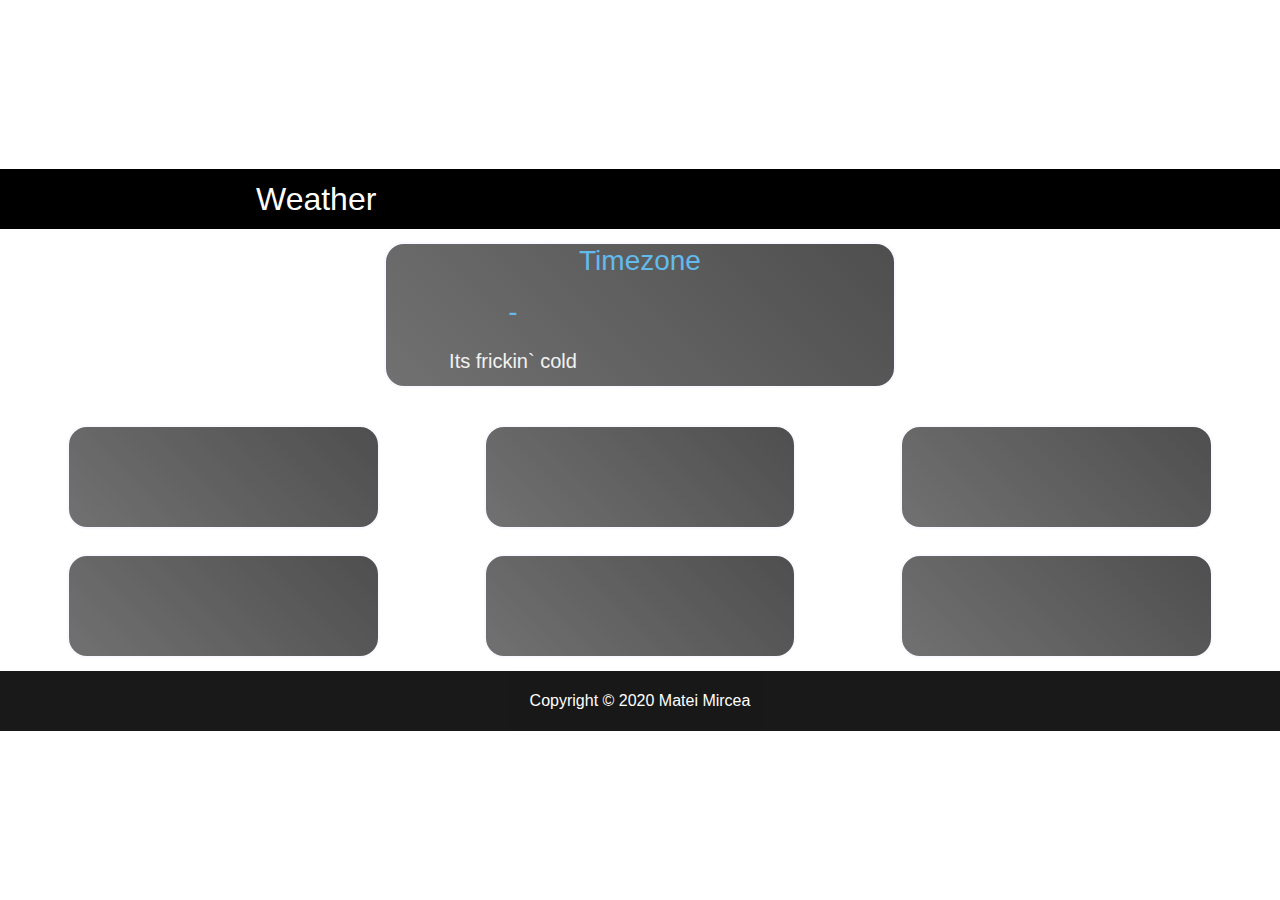
<file: index.html>
<!DOCTYPE html>
<html lang="en">
<head>
    <!-- META TAGS -->
    <meta charset="UTF-8">
    <meta name="viewport" content="width=device-width, initial-scale=1, shrink-to-fit=no">
    <meta http-equiv="X-UA-Compatible" content="IE=edge">
    <!-- SHORTCUT ICON -->
    <link rel="shortcut icon" type="image/x-icon" href="img/weather.ico">
     <!-- TITLE -->
    <title>Weather API</title>
    <!-- STYLESHEET-->
    <link rel="stylesheet" href="https://cdnjs.cloudflare.com/ajax/libs/font-awesome/5.13.0/css/all.min.css">
    <link rel="stylesheet" href="css/bootstrap.min.css">
    <link rel="stylesheet" href="css/weather.css">
</head>

<body>
<header><h2>Weather</h2></header>
<div class="container">
    <h3 class="location-timezone">Timezone</h3>
    <span class="timp"></span>
    
    <div class="location row no-gutters">

        
     <div class="col-6">
        <div class="temperature">
            <div class="degree-section">
                <div class="temperatura-zilei" >
                    <h3 class="temperature-degree">-</h3>
                </div>

                <div class="temperaturi">
                    <h3 class="minima"></h3>
                    <h3 class="maxima"></h3>
                </div>
            </div>
            <div class="temperature-description">Its frickin` cold</div>
        </div>
    </div>
            
        
     <div class="col-6">
        <div class="informatii">
            <canvas class="icon" width="100" height="100"></canvas>
            <span class="humidity"></span>
            <span class="tip-precipitatii"></span>
            <span class="vant"></span>
            <span class="vizibilitate"></span>
            <span class="uv-index"></span>
        </div>
   </div>
        
        
    </div>
</div>


<div class="container-fluid">

    <h4 class="summary"></h4>


  <div class="row no-gutters">

     <div class="day1 col-sm-5 col-md-3">

            <div class="forecast-daily1">
                <span class="forecast-zi1"></span>
                <canvas class="forecast-icon1" width="100" height="100"></canvas>
                <div class="forecast-temperaturi1">
                    <h4 class="forecast-minima1"></h4>
                    <h4 class="forecast-maxima1"></h4>
                </div>
                <span class="forecast-precipitatii1"></span>
                <span class="forecast-vant1"></span>
                <span class="forecast-vizibilitate1"></span>
                <span class="forecast-uv-index1"></span>
                <span class="forecast-summary1"></span>
            </div>

        </div>


    <div class="day2 col-sm-5 col-md-3">

        <div class="forecast-daily2">
            <span class="forecast-zi2"></span>
            <canvas class="forecast-icon2" width="100" height="100"></canvas>
            <div class="forecast-temperaturi2">
                <h4 class="forecast-minima2"></h4>
                <h4 class="forecast-maxima2"></h4>
            </div>
            <span class="forecast-precipitatii2"></span>
            <span class="forecast-vant2"></span>
            <span class="forecast-vizibilitate2"></span>
            <span class="forecast-uv-index2"></span>
            <span class="forecast-summary2"></span>
        </div>

    </div>


    <div class="day3 col-sm-5 col-md-3">

        <div class="forecast-daily3">
            <span class="forecast-zi3"></span>
            <canvas class="forecast-icon3" width="100" height="100"></canvas>
            <div class="forecast-temperaturi3">
                <h4 class="forecast-minima3"></h4>
                <h4 class="forecast-maxima3"></h4>
            </div>
            <span class="forecast-precipitatii3"></span>
            <span class="forecast-vant3"></span>
            <span class="forecast-vizibilitate3"></span>
            <span class="forecast-uv-index3"></span>
            <span class="forecast-summary3"></span>
        </div>

    </div>


    <div class="day4 col-sm-5 col-md-3">

        <div class="forecast-daily4">
            <span class="forecast-zi4"></span>
            <canvas class="forecast-icon4" width="100" height="100"></canvas>
            <div class="forecast-temperaturi4">
                <h4 class="forecast-minima4"></h4>
                <h4 class="forecast-maxima4"></h4>
            </div>
            <span class="forecast-precipitatii4"></span>
            <span class="forecast-vant4"></span>
            <span class="forecast-vizibilitate4"></span>
            <span class="forecast-uv-index4"></span>
            <span class="forecast-summary4"></span>
        </div>

    </div>


    <div class="day5 col-sm-5 col-md-3">

        <div class="forecast-daily5">
            <span class="forecast-zi5"></span>
            <canvas class="forecast-icon5" width="100" height="100"></canvas>
            <div class="forecast-temperaturi5">
                <h4 class="forecast-minima5"></h4>
                <h4 class="forecast-maxima5"></h4>
            </div>
            <span class="forecast-precipitatii5"></span>
            <span class="forecast-vant5"></span>
            <span class="forecast-vizibilitate5"></span>
            <span class="forecast-uv-index5"></span>
            <span class="forecast-summary5"></span>
        </div>

    </div>


    <div class="day6 col-sm-5 col-md-3">

        <div class="forecast-daily6">
            <span class="forecast-zi6"></span>
            <canvas class="forecast-icon6" width="100" height="100"></canvas>
            <div class="forecast-temperaturi6">
                <h4 class="forecast-minima6"></h4>
                <h4 class="forecast-maxima6"></h4>
            </div>
            <span class="forecast-precipitatii6"></span>
            <span class="forecast-vant6"></span>
            <span class="forecast-vizibilitate6"></span>
            <span class="forecast-uv-index6"></span>
            <span class="forecast-summary6"></span>
        </div>

    </div>

  </div>


</div>

<footer><span>Copyright © 2020 Matei Mircea</span></footer>
    <script src="src/jquery.min.js"></script>
    <script src="src/bootstrap.min.js"></script>
    <script src="src/skycons.js"></script>
    <script src="src/weather.js"></script>
</body>
</html>
</file>
<file: css/weather.css>
html {
    height: 100%; margin: 0; padding: 0;
}
body {
    min-height: 100%;
    display: flex; justify-content: center; flex-direction: column; align-items: center;
    background: linear-gradient(rgba(255,255,255,.4) 100%, rgba(255,255,255,.2)), url("https://www.zastavki.com/pictures/1440x900/2009/Nature_Clouds_Gray_clouds_013587_.jpg") no-repeat fixed center;
    background-size: cover;
    font-family: "Comic Sans MS", sans-serif;
    color: white; 
}
.location {
    text-align: center;
    display: flex; flex-direction: row;
}
.location .temperature {
    display: flex;  justify-content: center; align-items: center; flex-direction: column;
    margin: 0; padding: 0;
}
.location-timezone {
    text-align: center; display: flex; justify-content: center;
}
.timp {
    display: flex; justify-content: center; flex-direction: column; align-items: flex-end;
    margin: 0 auto; padding-right: 5%;
    font-size: 20px;
    position: relative; top: -15px;
}
.temperature-description {
    font-size: 20px; margin-top: 1%;
}
.location .informatii {
    display: flex;  justify-content: center; align-items: center;
    flex-direction: column;
}
.location-timezone, .temperature-degree, .temperaturi, .container .temperatura-zilei,
.container-fluid .forecast-temperaturi1, .container-fluid .forecast-temperaturi2,
.container-fluid .forecast-temperaturi3, .container-fluid .forecast-temperaturi4,
.container-fluid .forecast-temperaturi5, .container-fluid .forecast-temperaturi6 {
    color: rgb(47, 164, 231);
}
.degree-section {
    display: flex; align-items: center; flex-direction: column;
}
.degree-section span {
    margin: 10px;
    font-size: 30px;
}
.degree-section h2 {
    font-size: 40px;
}
.temperatura-zilei {
    display: flex;
}
.temperaturi {
    display: flex;
}
.container  {
    background-image: linear-gradient(45deg, #424242, #141414);
    border-radius: 20px; border: 2px solid ghostwhite;
    color: #eee;
    opacity: 0.75;
    padding: 0; margin: 0;
    width: 40vw; height: 50%;
}
.container .col-6:first-child {
    display: flex; justify-content: center; align-items: center;
}
.container .location {
    display: flex;
}
.uv-index, .container-fluid .forecast-uv-index1, .container-fluid  .forecast-uv-index2, .container-fluid  .forecast-uv-index3,
.container-fluid  .forecast-uv-index4, .container-fluid  .forecast-uv-index5, .container-fluid  .forecast-uv-index6 {
    border-radius: 5px; padding: 0; margin: 0; border: none;
}
.container-fluid .row {
    display: flex; justify-content: space-around; align-items: center;
    border-radius: 10px; align-items: center;
    color: #eee; 
    opacity: 0.75;
}
.summary {
    text-align: center; margin: 2% 0 1%;
    color: black; font-weight: 800;
}
.container {
    margin-top: 1%;
}
.forecast-daily1, .forecast-daily2, .forecast-daily3,
.forecast-daily4, .forecast-daily5, .forecast-daily6 {
    display: flex; align-items: center;  flex-direction: column;
    margin: 0; padding: 0;
}
.day1, .day2, .day4, .day3, .day5, .day6  {
    border: 2px solid ghostwhite; margin: 1%;
    background-image: linear-gradient(45deg, #424242, #141414);
    border-radius: 20px;
}

.forecast-minima1, .forecast-maxima1, .forecast-minima2, .forecast-maxima2,
.forecast-minima3, .forecast-maxima3, .forecast-minima4, .forecast-maxima4,
.forecast-minima5, .forecast-maxima5, .forecast-minima6, .forecast-maxima6 {
    display: inline;
}
.uv-index, .forecast-uv-index1, .forecast-uv-index2, .forecast-uv-index3,
.forecast-uv-index4, .forecast-uv-index5, .forecast-uv-index6 {
    color: black;
}
.fa-tint {
    color: #d4f1f9;
}
.fa-snowflake {
    color: #dbe2eb;
}

header {
    background-color: black;
    width: 100%; height: 60px;
    display: flex; justify-content: left; align-items: center;
}
header h2 {
    margin: 0; padding-left: 20%;
}
footer {
    background-color: black;
    width: 100%; height: 60px;
    text-align: center;
    display: flex; justify-content: center; align-items: center;
    opacity: .9;
}


/*Media queries*/

/* Extra small */
@media (max-width: 575.98px) {
    .container  {
        width: 80vw; 
    }
     .forecast-summary1, .forecast-summary2, .forecast-summary3, .forecast-summary4,
    .forecast-summary5, .forecast-summary6 {
        text-align: center;
    }
    .location-timezone {
        font-size: 16px;
    }
    .timp {
        top: -5px;
    }
    .day1, .day2, .day4, .day3, .day5, .day6  {
        margin: 1% 10%;
    }
    .temperature-description {
        font-size: 16px;
    }
}

/* Small devices */
@media (max-width: 767.98px) {
    .container  { 
        width: 75vw;
    }
    .timp {
        top: -5px;
    }

}

/* Medium devices */
@media (max-width: 991.98px) {
    .container  {
        width: 70vw;
    }
    .timp {
        top: -5px;
    }
}

/* Large */
@media (max-width: 1199.98px) {
    .container  {
        width: 60vw;
    }
    .timp {
        top: -5px;
    }
}
</file>
